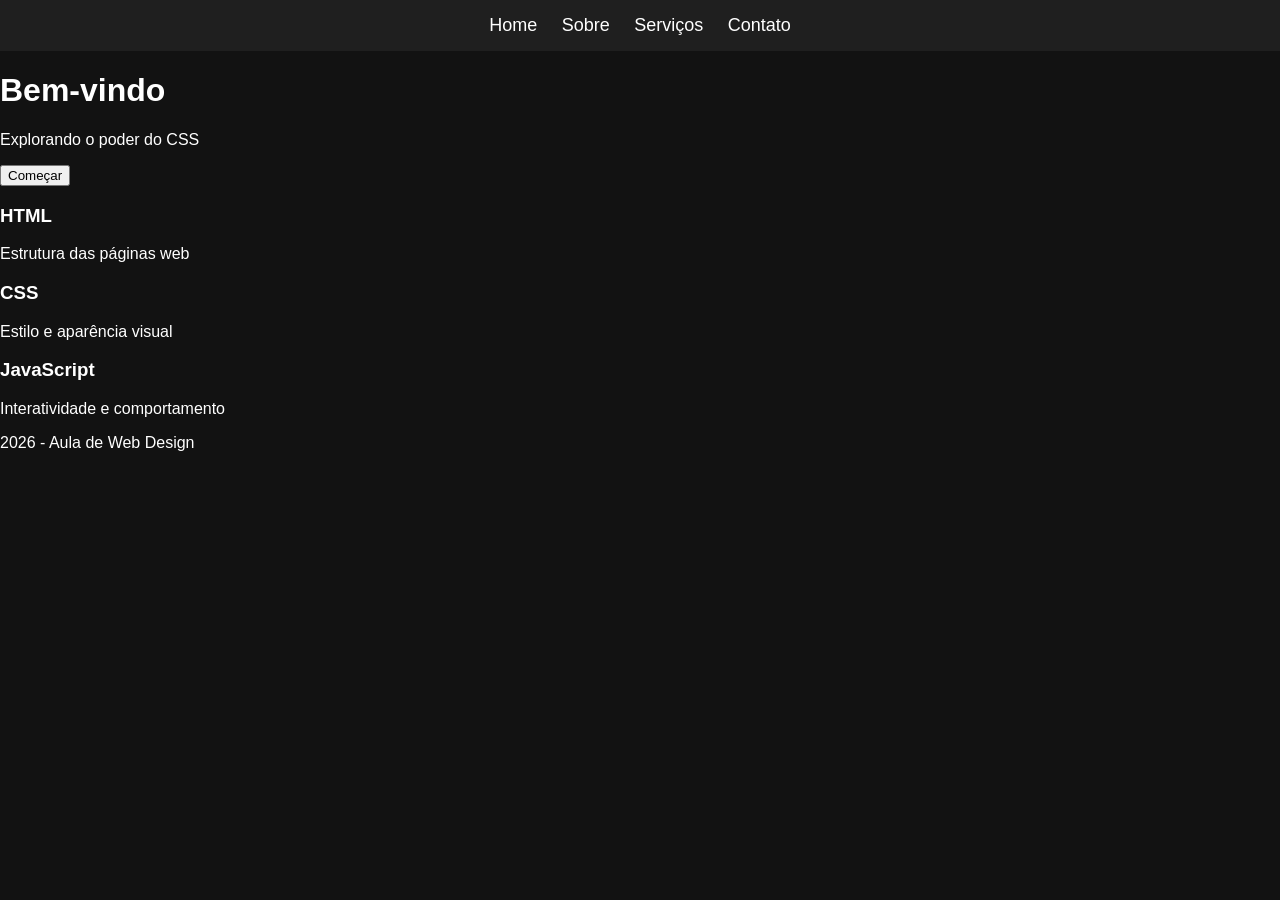
<file: index.html>
<!DOCTYPE html>
<html lang="pt-br">
<head>
    <meta charset="UTF-8">
    <title>Site Moderno</title>
    <link rel="stylesheet" href="estilo.css">
</head>
<body>

<nav>
    <a href="#">Home</a>
    <a href="#">Sobre</a>
    <a href="#">Serviços</a>
    <a href="#">Contato</a>
</nav>

<header>
    <h1>Bem-vindo</h1>
    <p>Explorando o poder do CSS</p>
    <button>Começar</button>
</header>

<section class="cards">
    <div class="card">
        <h3>HTML</h3>
        <p>Estrutura das páginas web</p>
    </div>

    <div class="card">
        <h3>CSS</h3>
        <p>Estilo e aparência visual</p>
    </div>

    <div class="card">
        <h3>JavaScript</h3>
        <p>Interatividade e comportamento</p>
    </div>
</section>

<footer>
    <p>2026 - Aula de Web Design</p>
</footer>

</body>
</html>
</file>
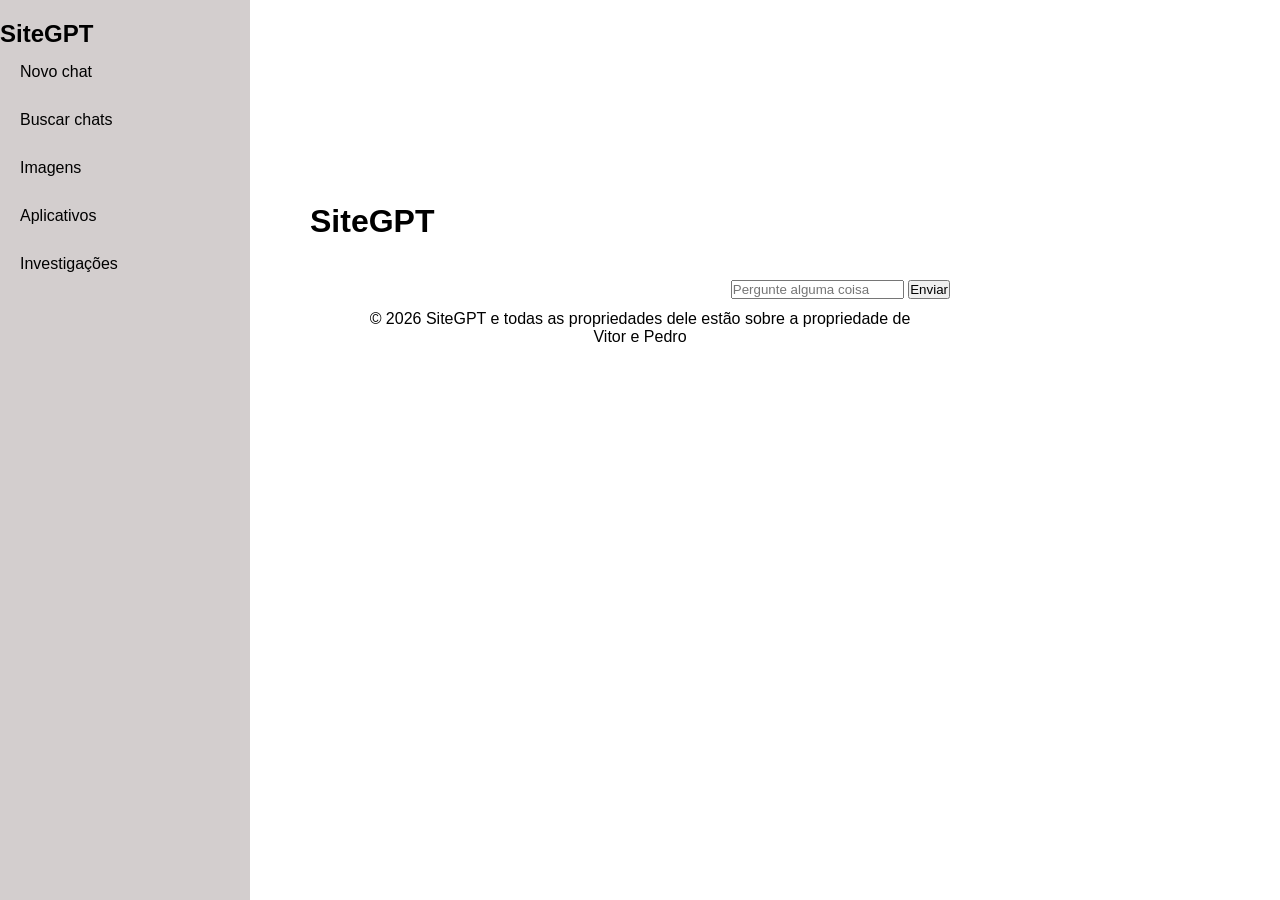
<file: WebDesign/index.html>
<!DOCTYPE html>
<html lang="pt-BR">
<head>
    <meta charset="UTF-8">
    <meta name="viewport" content="width=device-width, initial-scale=1.0">
    <title>SiteGPT</title>
   
    <link rel="stylesheet" href="estilo.css"
    <a href="outraPagina.html">Visite Por favor</a>

</head>
<body>

    <header>
        <h1>Nome do Site</h1>
        <p>Slogan ou descrição do site</p>
    </header>

    <nav>
        <ul>
              <li> <a href="outraPagina.html">Visite Por favor</a></li>
            <li>index.html">Início</a></li>
            <li>sobre.htmlSobre</a></li>
            <li>produtos.html</li>
            <li>contato.html</li>
        </ul>
    </nav>

    <main>
            <nav class="menu-lateral">

        <h2>SiteGPT</h2>
    </div>
    <ul>
        <li> <a href="outraPagina.html">Novo chat</a></li>
        <li><a href="#">Buscar chats</a></li>
        <li><a href="#">Imagens</a></li>
        <li><a href="#">Aplicativos</a></li>
           <li><a href="#">Investigações</a></li>
    </ul>
</nav>


<main class="conteudo">
    <h1 >SiteGPT</h1>
    
</main> 
       <div class="botao">
       <input type="text" placeholder="Pergunte alguma coisa">
       <button>Enviar </button>

    



        
      

    </main>

       <div class="footer">
    <footer>
        <p>&copy; 2026 SiteGPT e todas as propriedades dele estão sobre a propriedade de </br> Vitor e Pedro </p>
    </footer>
</file>
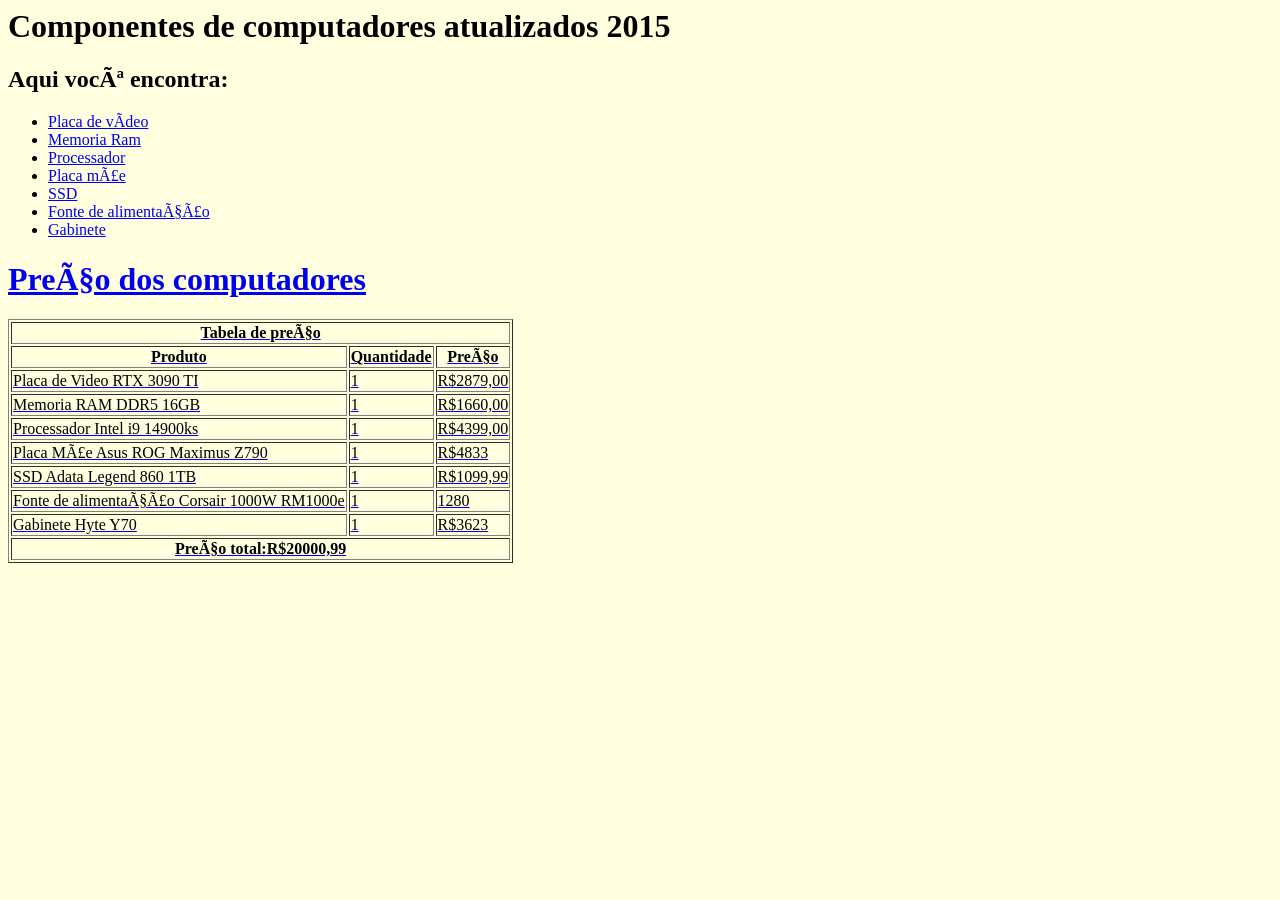
<file: Aula 04.html>
<html>
<head meta charset ="UTF-8"></head>
<body style ="background-color:FFFFE0 ">
<h1> Componentes de computadores atualizados 2015</h1>
<h2>Aqui você encontra:</h2>
<ul>
<li> <a href="https://www.lenovo.com/br/pt/glossary/video-card/?orgRef=https%253A%252F%252Fwww.google.com%252F&srsltid=AfmBOorINIDdDaGuWknUoPEK83IZQo_fDB4c_XR1l7Fjb3BT5U0VVcQ3"> Placa de vídeo</li>
<li> <a href="https://www.kingston.com/br/blog/pc-performance/what-is-ram-disk"/>Memoria Ram</li>
<li><a href ="https://www.ibm.com/br-pt/think/topics/central-processing-unit"> Processador</li>
<li> <a href ="https://tecnoblog.net/responde/o-que-e-uma-placa-mae-conheca-os-tipos-e-o-funcionamento-da-motherboard">Placa mãe</li>
<li><a href ="https://www.ibm.com/br-pt/think/topics/solid-state-drives">SSD</li>
<li> <a href ="https://www.altus.com.br/post/559/fonte-de-alimentacao-para-que-serve-beneficios/">Fonte de alimentação</li>
<li> <a href ="https://smartcomputercenter.com.br/glossario/o-que-e-gabinete-guia-completo/"> Gabinete</li>
</ul>

 <!arrumar codigo>

   <h1>Preço dos computadores</h1>
<table border="1">
<thead>
<tr>
<th colspan = '3'>Tabela de preço</th>
</tr>
<tr>
<th> Produto</th>
<th>Quantidade</th>
<th>Preço</th>
</tr>
</thead>
<tbody>
<tr>
<td>Placa de Video RTX 3090 TI</td>
<td>1</td>
<td>R$2879,00</td>
<tr>
<td>Memoria RAM DDR5 16GB </td>
<td>1</td>
<td>R$1660,00</td>
<tr>
<td> Processador Intel i9 14900ks</td>
<td> 1</td>
<td> R$4399,00 </td>
</tr>
<tr>
<td>Placa Mãe Asus ROG Maximus Z790 </td>
<td>1</td>
<td>R$4833</td>

</tr>
<tr>
<td>SSD Adata Legend 860 1TB</td>
<td>1</td>
<td>R$1099,99</td>
<tr>
<td>Fonte de alimentação Corsair 1000W RM1000e </td>
<td>1</td>
<td>1280</td>

<tr>
<td> Gabinete Hyte Y70  </td>
<td>1</td>
<td>R$3623</td>
</tr>
<th colspan ="3">Preço total:R$20000,99

</tbody>

<tbody>

</tbody>
</table>

</body>
</html>
</file>
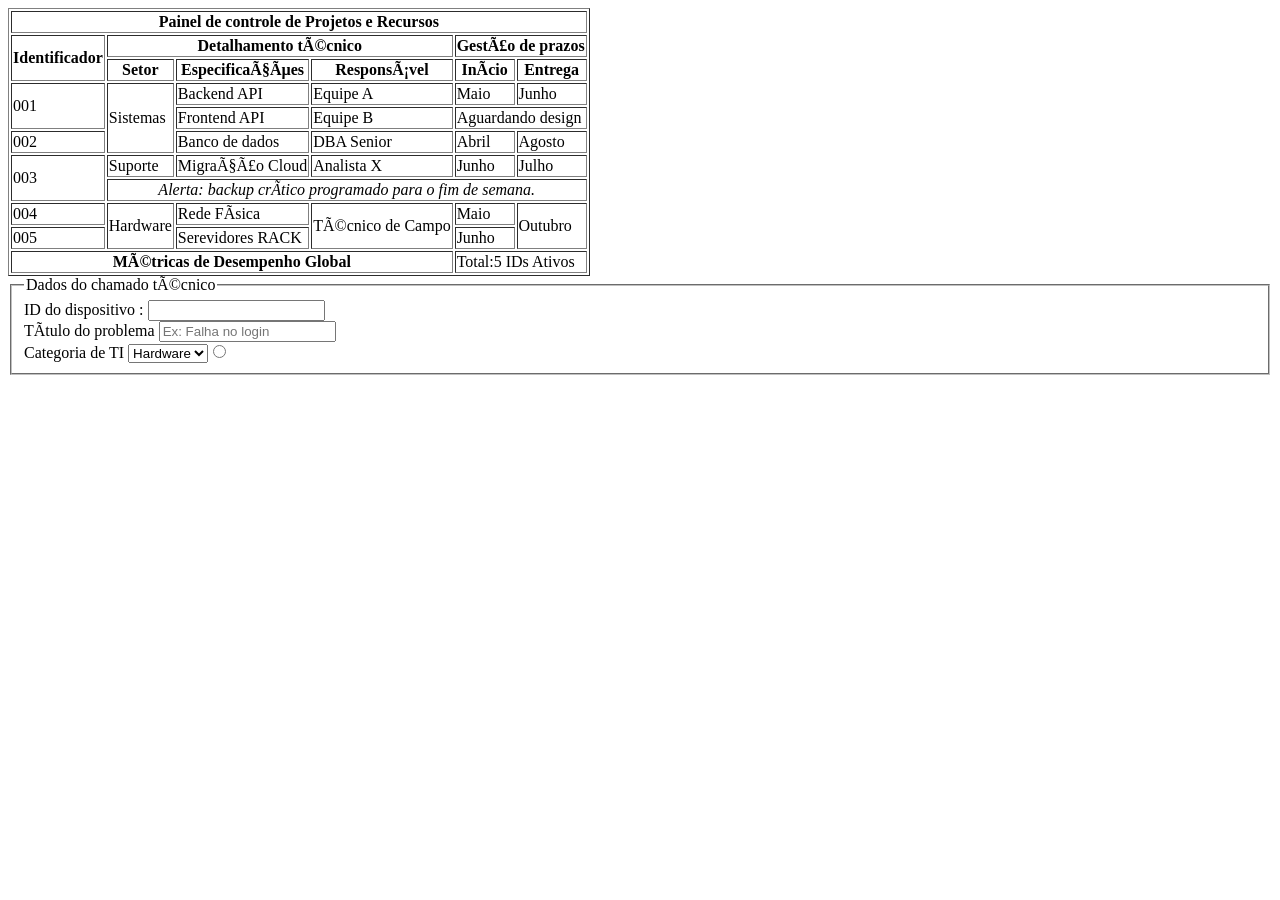
<file: Aula legal 2.0.html>
<html>

<head  meta-charset="UTF-8">
</head>

<body>
<table border="1">
 <thead>
  <th colspan="8"> Painel de controle de Projetos e Recursos </th>
 </thead>
 
 <tbody>
 <tr>
 <th rowspan="2">Identificador </th>
 <th colspan="3" > Detalhamento técnico </th>
 <th colspan="2">Gestão de prazos</th>


 </tr>
 
 <tr>
 <th>Setor</th>
 <th>Especificações</th>
 <th>Responsável</th>
 <th>Início  </th>
 <th>Entrega</th>
 </tr>
 <tr>
<td rowspan="2">001</td>
<td rowspan="3">Sistemas</td>
<td>Backend API</td>
<td>Equipe A</td>
<td>Maio</td>
<td>Junho</td>
 </tr>
 <tr>
    <td>Frontend API</td>
    <td>Equipe B</td>
    <td colspan="2">Aguardando design</td>

 </tr>
 <tr>
  <td>002</td>
  <td>Banco de dados</td>
  <td>DBA Senior</td>
  <td>Abril</td>
  <td>Agosto</td>
 </tr>
 <tr>
 <td rowspan="2">003</td>
<td>Suporte</td>
<td>Migração Cloud</td>
<td>Analista X</td>
<td>Junho</td>
<td>Julho</td>
 </tr>
 <tr>
<td colspan="5" style="text-align: center; font-style: italic;">Alerta: backup crítico programado para o fim de semana.</td>
 </tr>
<tr>
    <td>004</td>
    <td rowspan="2">Hardware</td>
    <td>Rede Física</td>
    <td rowspan="2">Técnico de Campo</td>
    <td>Maio</td>
    <td rowspan="2">Outubro</td>
</tr>
<tr>
    <td>005</td>
    <td>Serevidores RACK</td>
    <td>Junho</td>

</tr>
<tr>
    <th colspan="4">Métricas de Desempenho Global</th>
    <td colspan="2">Total:5 IDs Ativos</td>
</tr>
 </tbody>
    
</table>

<form action = "/submit-item methode:""POST">
    <fieldset>
        <legend>Dados do chamado técnico </legend>
    <label for ="nome">ID do dispositivo : </label>
    <input type="text" id="name" name="nome" required> <br>
        <!--- name= variavel id= identificação-->
    <label for = "título">Título do problema</label> 
         <input type = "text" id="título" name="título" placeholder="Ex: Falha no login " required>
         <br>

    <label for ="categoria"> Categoria de TI <label>
     <select  id="categoria" name="categoria">
        <option value="Hardware"> Hardware </option>
        <option value ="Software">Software </option>
        <br>

    label for ="impacto">Impacto no sistema </label>
        <input type="radio">


</body>
</html>
</file>
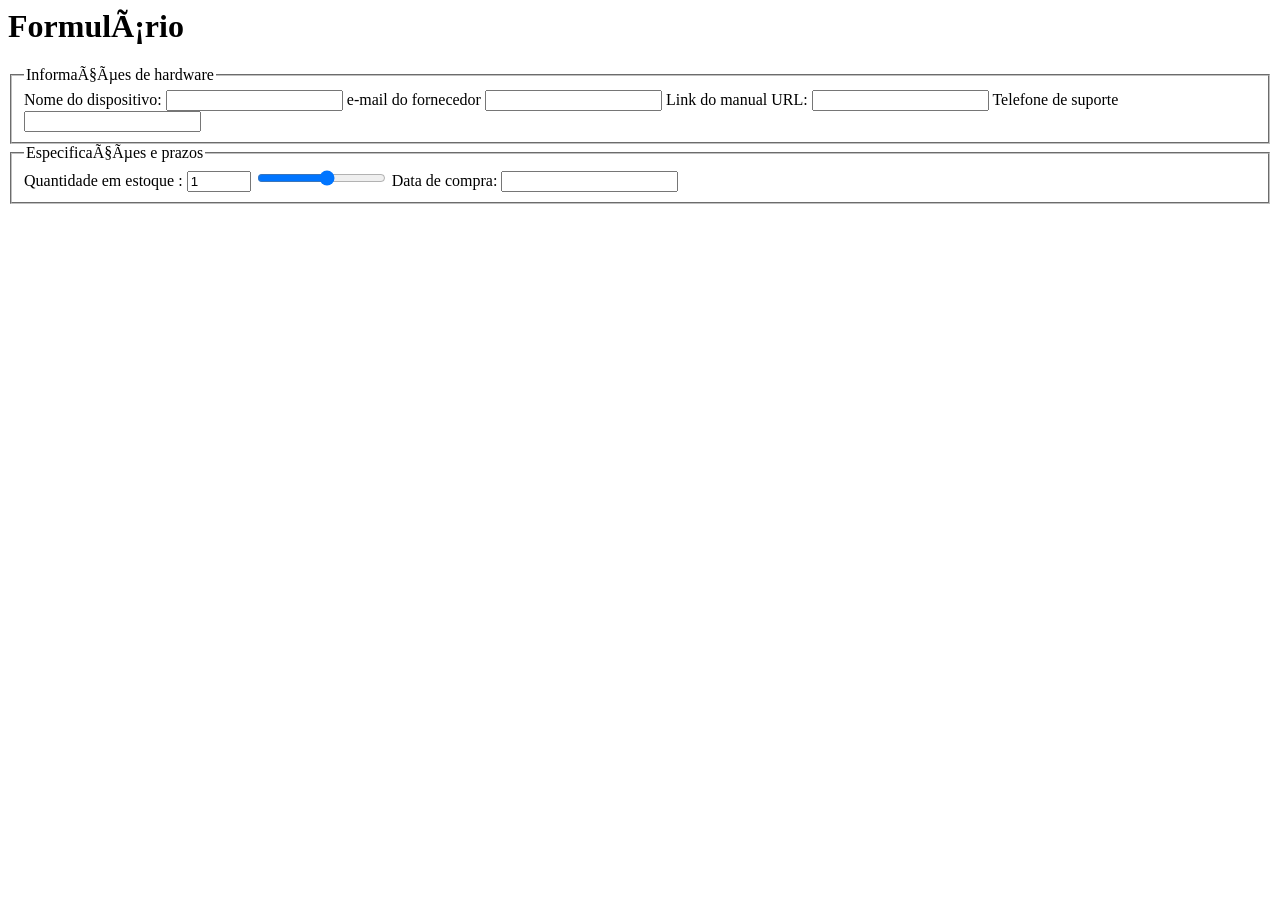
<file: AulaMuitoLegal.html>
<html>
<head meta-charset="UTF-8">
<title>Meu formulario</title>
</head>
<body>
<h1>Formulário</h1>
<form action ="/submit-item methode:"POST">
<fieldset>
<legend>Informações de hardware</legend>
<label for= "nome">Nome do dispositivo: </label>
<input type= "text" ID=NOME NAME="NOME" place holder="EX: Teclado Logitech" required> 
<label for="Fornecedor"> e-mail do fornecedor </label>
<input type ="Email" ID="Fornecedor" name ="Fornecedor" required>
<label for "manual"> Link do manual URL:</label>
<input type="URL" ID="manual" name="manual">
<label for="suport">Telefone de suporte</label>
<input type="tel" id="suport" name="suporte" pattern "[0-9]{2}[0-9]{5}-[0-9]{4} place holder"47 9999-9999">
</fieldset>
<fieldset> <legend> Especificações e prazos </legend>
  <label for "QTD"> Quantidade em estoque : </label>
<input type="number"  ID="QTD" name="QTD" min="0" Max ="1000" Value ="1">
<label for="pontos" Nivel de performance (1 A 10):</label>
 <input type ="range" ID="pontos" min="1" Max="10">
<label for ="aquisição"> Data de compra: </label>
<input type="date ID" aquisiçãp>
</body> 

</html>
</file>
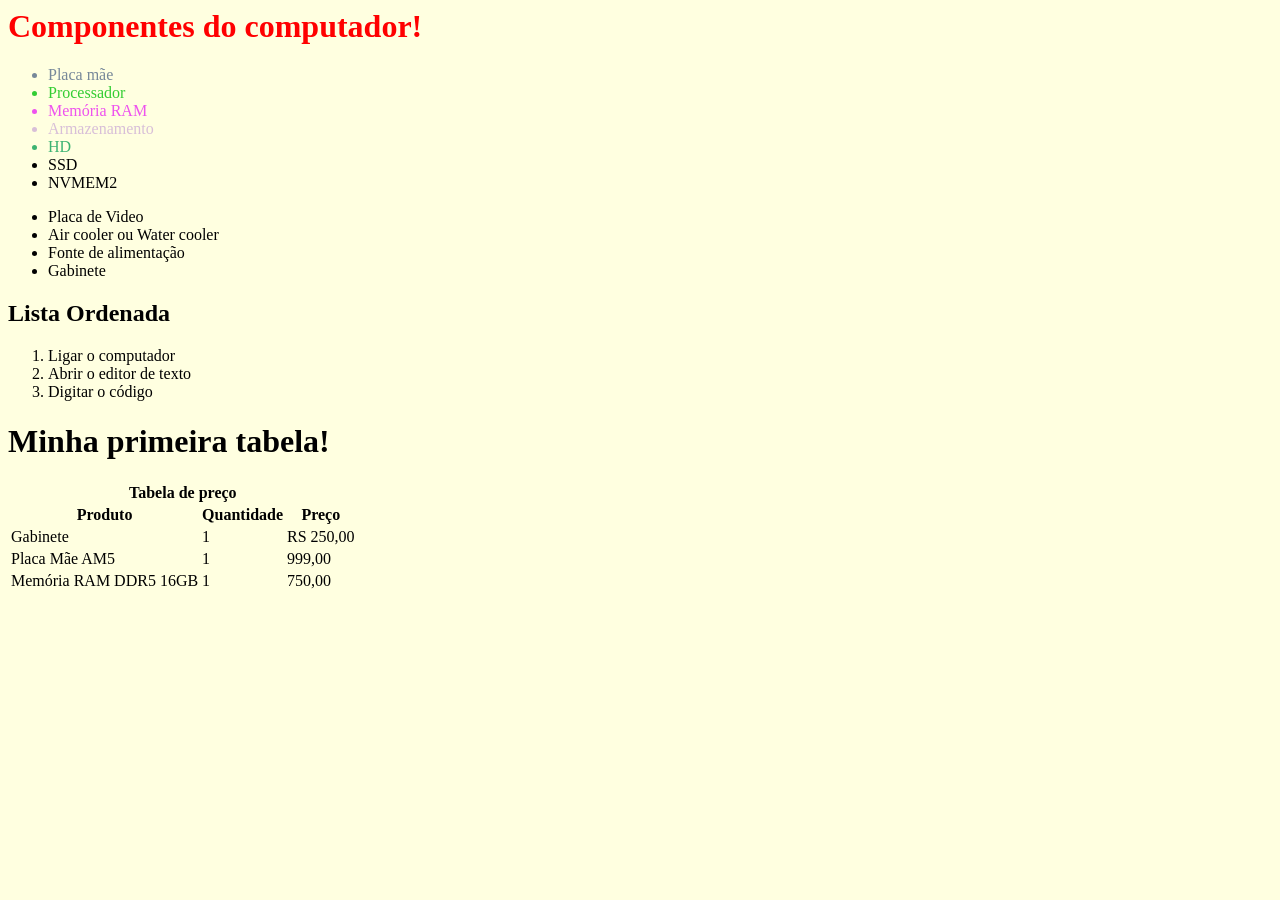
<file: Index-101.html>
<html>
<head>
<meta charset = 'UTF-8'>
<title> Minha lista</title>
</head>
<body style = 'background-color:FFFFE0'>

<h1 style = 'color: FF0000'> Componentes do computador!</h1>
    <ul>
  <li style = 'color: 778899'> Placa mãe</li>
  <li style = 'color :32CD32'>Processador</li>
  <li style ='color : EE52EE'>Memória RAM</li>
  <li style = 'color : D8BFD8'>Armazenamento</li>
    
     <li style = 'color : 3CB371 '>HD</li>
     <li style ='color : '>SSD</li>
     <li>NVMEM2</li>
     </ul>
     <ul>
        <li> Placa de Video</li>
       <li> Air cooler ou Water cooler</li>
       <li> Fonte de alimentação</li>
        <li>Gabinete</li>
        </ul>
      </ul>
<h2>Lista Ordenada</h2>
<ol>
<li>Ligar o computador</li>
<li>Abrir o editor de texto</li>
<li>Digitar o código</li>
</ol>
<h1> Minha primeira tabela!</h1>
<table>
<thead>
<tr>
<th colspan = '3'>Tabela de preço</th>
</tr>
<tr>
<th> Produto</th>
<th>Quantidade</th>
<th>Preço</th>
</tr>

</thead>
<tbody>
<tr>
<td> Gabinete</td>
<td> 1</td>
<td> RS 250,00</td>
</tr>
<tr>
<td>Placa Mãe AM5</td>
<td>1</td>
<td>999,00</td>

</tr>
<tr>
<td> Memória RAM DDR5 16GB</td>
<td>1</td>
<td>750,00</td>
</tr>
</tbody>

</table>
     
</ul>
</body> 
</html>
</file>
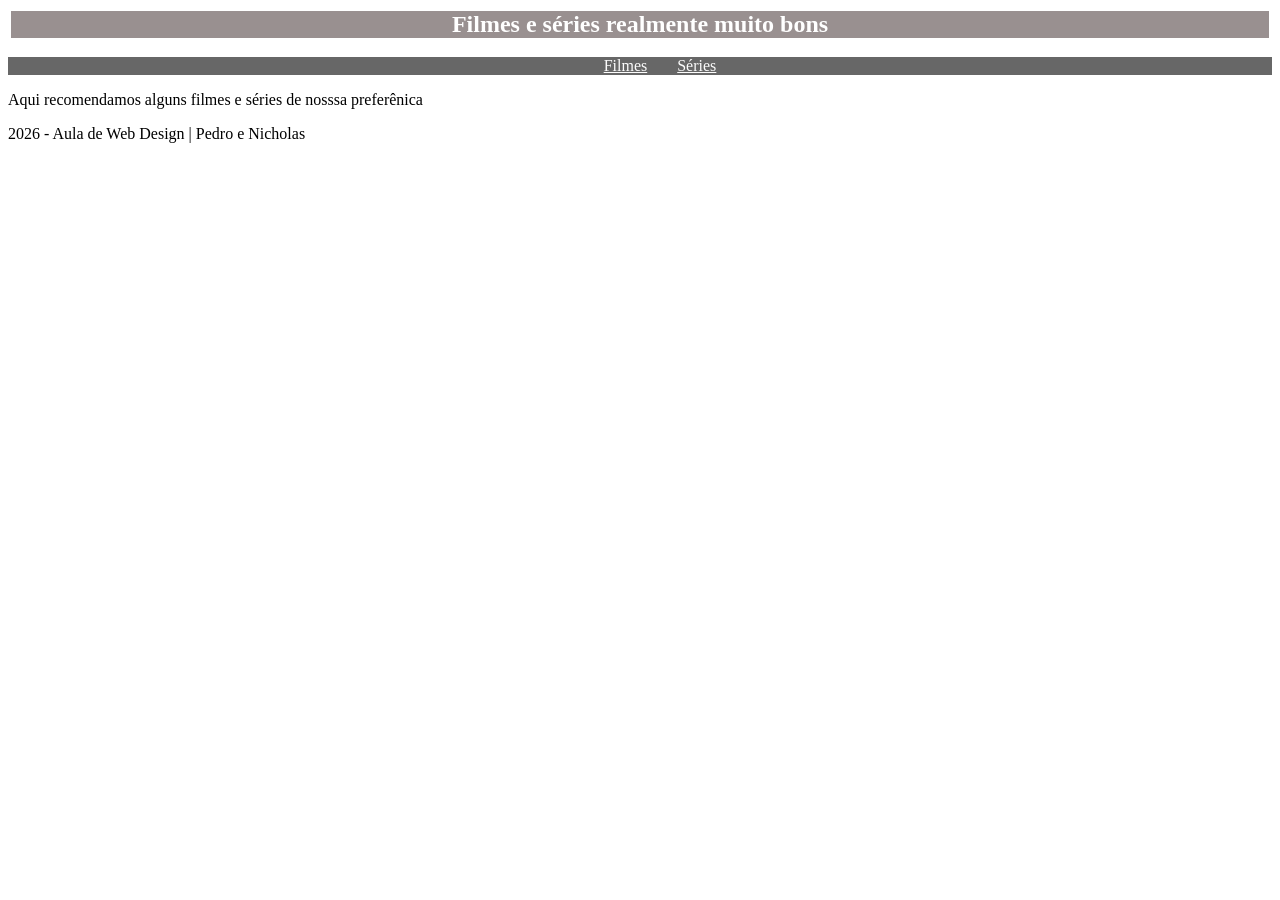
<file: WebDesign/html1.html>
<!DOCTYPE html>
<html lang="pt-BR">
<head>
    <meta charset="UTF-8">
    <meta name="viewport" content="width=device-width, initial-scale=1.0">
    <title> Filmes e séries recomendados </title>
    <link rel="stylesheet" href="css1.css">
</head>
<nav>
    <main>
        <h1>Filmes e séries realmente muito bons</h1>
        <ul class="menu"> 
		<a href="pagina1.html">Filmes</a>
		<a href="pagina2.html">Séries</a>
        </ul>

    </main>
    <article>
        <p>Aqui recomendamos alguns filmes e séries de nosssa preferênica</p>
    </article>    
</nav>
<footer>
<p>2026 - Aula de Web Design | Pedro e Nicholas</p>
</footer>
</html>
</file>
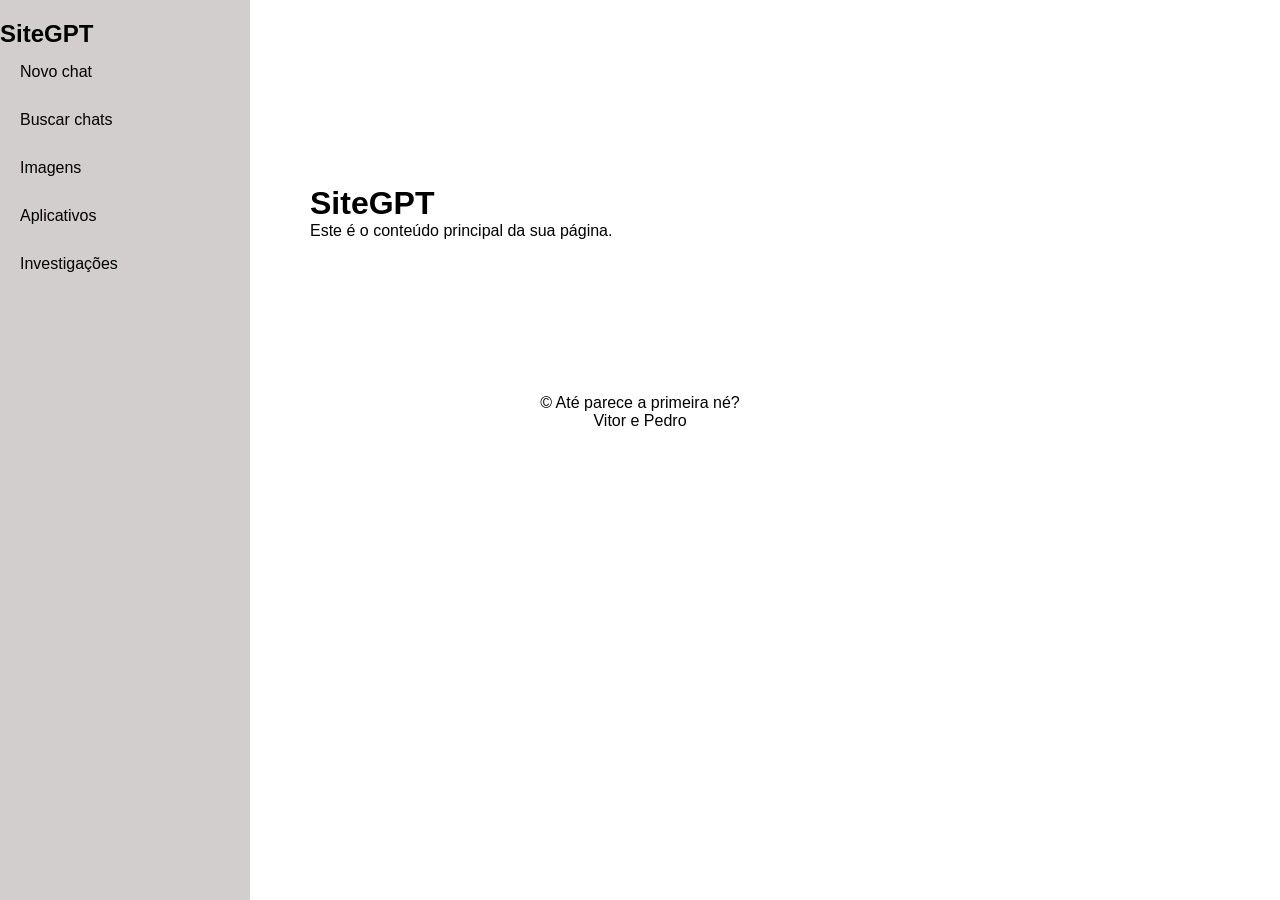
<file: WebDesign/outraPagina.html>
<!DOCTYPE html>
<html lang="pt-BR">
<head>
    <meta charset="UTF-8">
    <meta name="viewport" content="width=device-width, initial-scale=1.0">
    <title>SiteGPT</title>
   
    <link rel="stylesheet" href="estilo.css"
    <a href="outraPagina.html">asda</a>

</head>
<body>

    <header>
        <h1>Nome do Site</h1>
        <p>Slogan ou descrição do site</p>
    </header>

    <nav>
        <ul>
            <li>index.html">Início</a></li>
            <li>sobre.htmlSobre</a></li>
            <li>produtos.html</li>
            <li>contato.html</li>
        </ul>
    </nav>

    <main>
            <nav class="menu-lateral">

        <h2>SiteGPT</h2>
    </div>
    <ul>
        <li><a href="#">Novo chat</a></li>
        <li><a href="#">Buscar chats</a></li>
        <li><a href="#">Imagens</a></li>
        <li><a href="#">Aplicativos</a></li>
           <li><a href="#">Investigações</a></li>
    </ul>
</nav>


<main class="conteudo">
    <h1 >SiteGPT</h1>
    <p>Este é o conteúdo principal da sua página.</p>
</main>


        <section>
            <h2>Título da Seção</h2>
            <p>Conteúdo principal da página.</p>
        </section>


        <article>
            <h2>Título do Artigo</h2>
            <p>Texto do artigo.</p>
        </article>

        
        <aside>
            <h3>Informações Extras</h3>
        </aside>

    </main>

       <div class="footer">
    <footer>
        <p>&copy; Até parece a primeira né? </br> Vitor e Pedro </p>
    </footer>
</file>
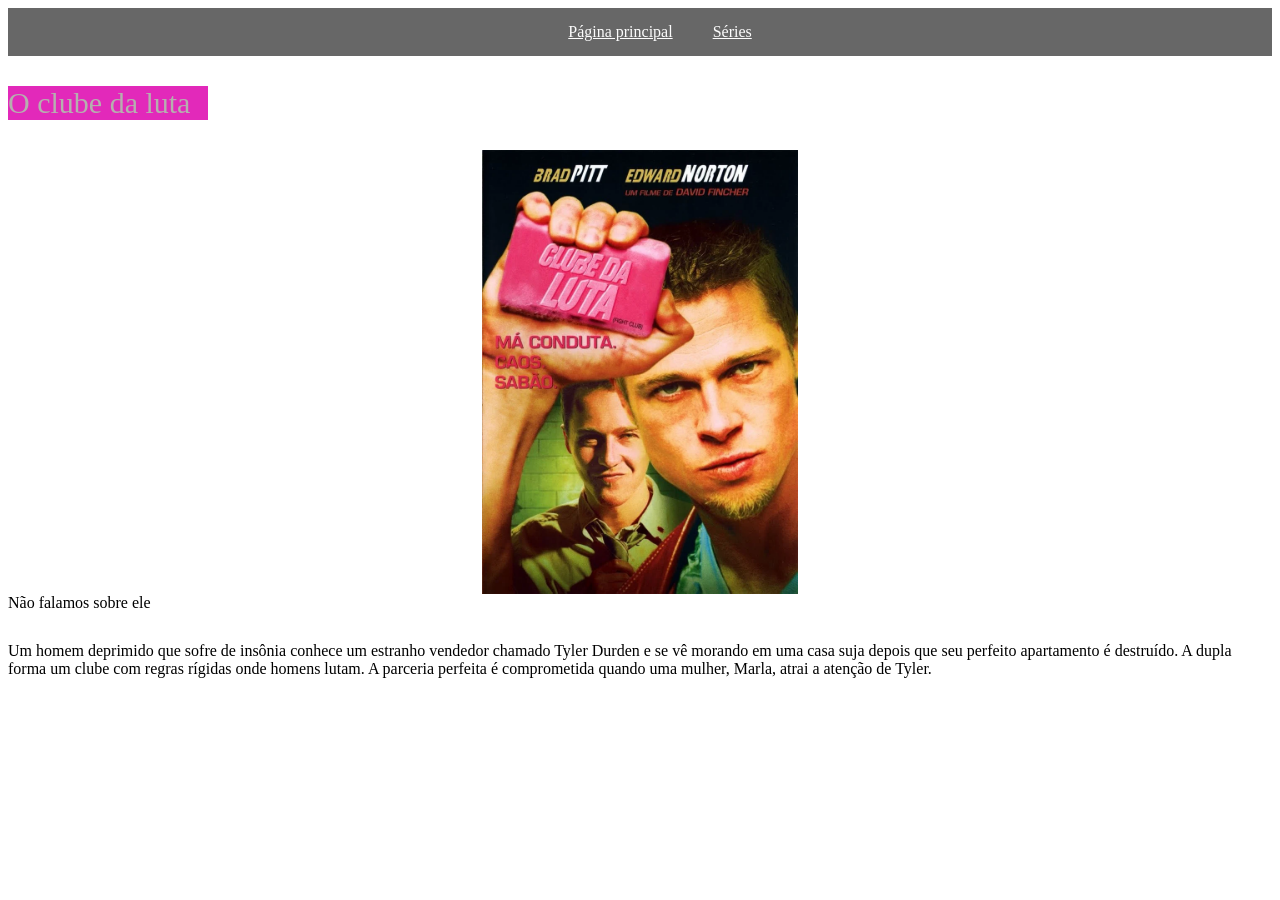
<file: WebDesign/pagina1.html>
<!DOCTYPE html>
<html lang="pt-BR">
<head>
    <meta charset="UTF-8">
    <meta name="viewport" content="width=device-width, initial-scale=1.0">
    <title> Filmes  recomendados </title>
    <link rel="stylesheet" href="pagina1.css">
</head>
<nav>
    <main>
        <ul class="menu">
            <ul><a href="html1.html">Página principal</a></ul>
            <ul><a href="pagina2.html">Séries</a></ul>
        </ul>
        <div class="conteudo">
            <p>O clube da luta </p>
           <img src="clube.jpg" style="width:25%;" alt="O clube da luta">
           <class="p1" p >Não falamos sobre ele </p>
           <class="p2"  p >Um homem deprimido que sofre de insônia conhece um estranho vendedor chamado Tyler Durden e se vê morando em uma casa suja depois que seu perfeito apartamento é destruído. A dupla forma um clube com regras rígidas onde homens lutam. A parceria perfeita é comprometida quando uma mulher, Marla, atrai a atenção de Tyler.</p>
        </div>
    </main>

</nav>
</file>
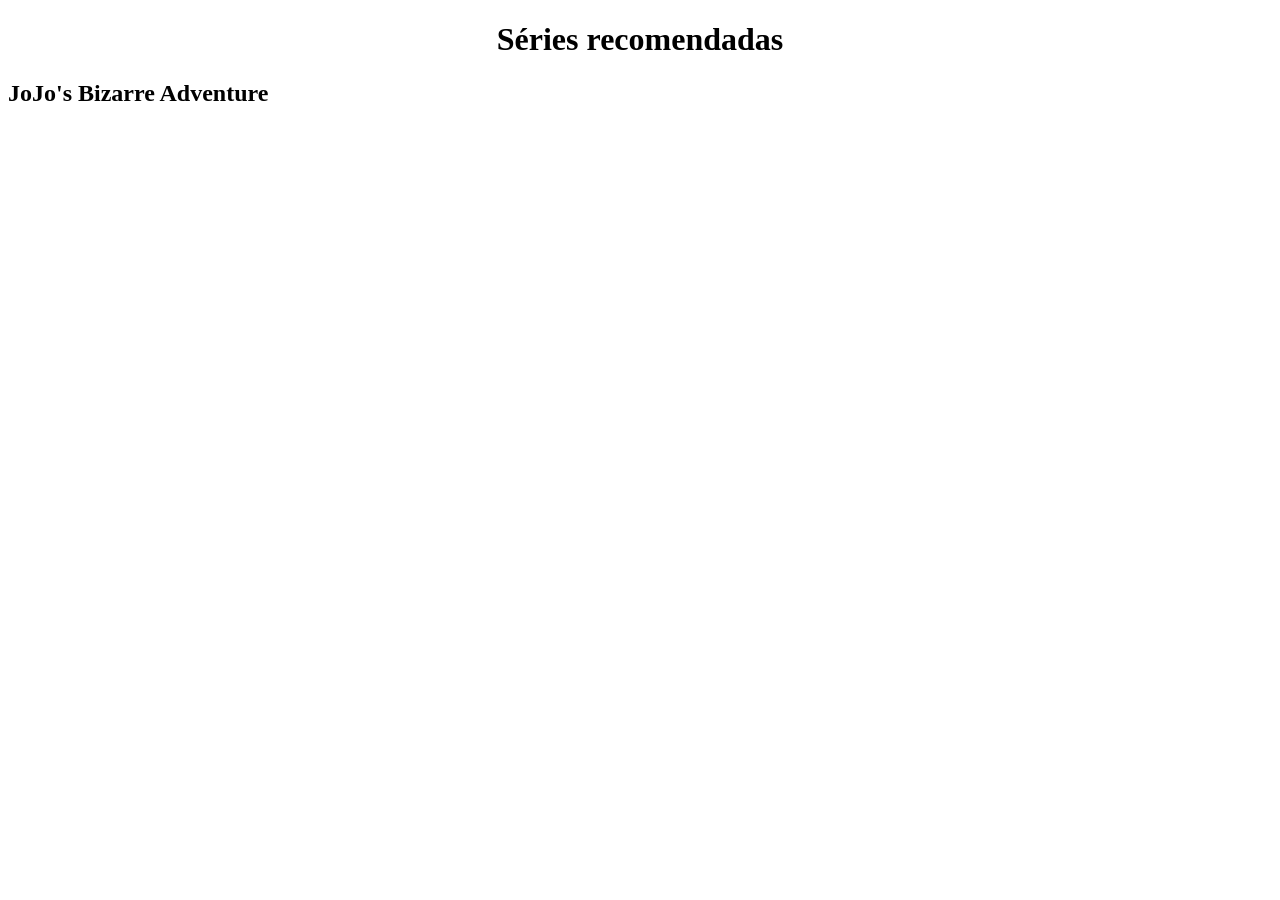
<file: WebDesign/pagina2.html>
<!DOCTYPE html>
<html lang="pt-BR">
<head>
    <meta charset="UTF-8">
    <meta name="viewport" content="width=device-width, initial-scale=1.0">
    <title> Filmes  recomendados </title>
    <link rel="stylesheet" href="pagina2.css">
</head>
<body> 
    <h1>Séries recomendadas</h1>
    <h2>JoJo's Bizarre Adventure</h2>
</body>
</file>
<file: estilo.css>
body{
    margin:0;
    font-family:arial;
    background-color:#121212;
    color: white;
}
nav{
    background-color: #1f1f1f;
    text-align: center;
    padding: 15px;
}
nav a {
    color:white;
    margin: 10px;
    text-decoration: none;
    font-size: 18px;
}
nav a:hover{
    color:#00c3FF
}
</file>
<file: WebDesign/css1.css>
h1 {
    text-align: center;
    color:rgb(255, 255, 255);
    border-style: solid;
    border-width:100 ;  
    background-color: rgb(153, 144, 144);
     margin: 0;
    padding: 0;
    margin-bottom: 0%;

}
.menu {
    background-color: rgb(103, 103, 103);
    display: flex;
    justify-content: center;
    max-height: 100px;
    list-style-type: none;    
   gap: 30px;
  

}
.menu a {
    display: flex;
    justify-content: center;
    color:rgb(252, 252, 252);
  
  
}
</file>
<file: WebDesign/pagina1.css>
.menu {
     background-color: rgb(103, 103, 103);
     display: flex;
     list-style-type: none;    
    padding: 15px ;          
    margin: 0;
    justify-content: center;
}
.menu a {
    color:rgb(252, 252, 252);
}
.conteudo p {
    color:rgb(182, 175, 175);
    font-size: 30px;
    background-color: rgb(226, 41, 186);
    max-width: 200px;
}
.p1 p {
    color: blue;
  

}
.p2 p {
   color: blue;
}
.conteudo img {
    display: block;
    margin-left: auto;
    margin-right: auto;
    position: relative;
}
main {
    flex-direction: row;
}
</file>
<file: WebDesign/pagina2.css>
h1{
    color:black;
    box-shadow: 1dvb;    
    text-align: center;
}
</file>
